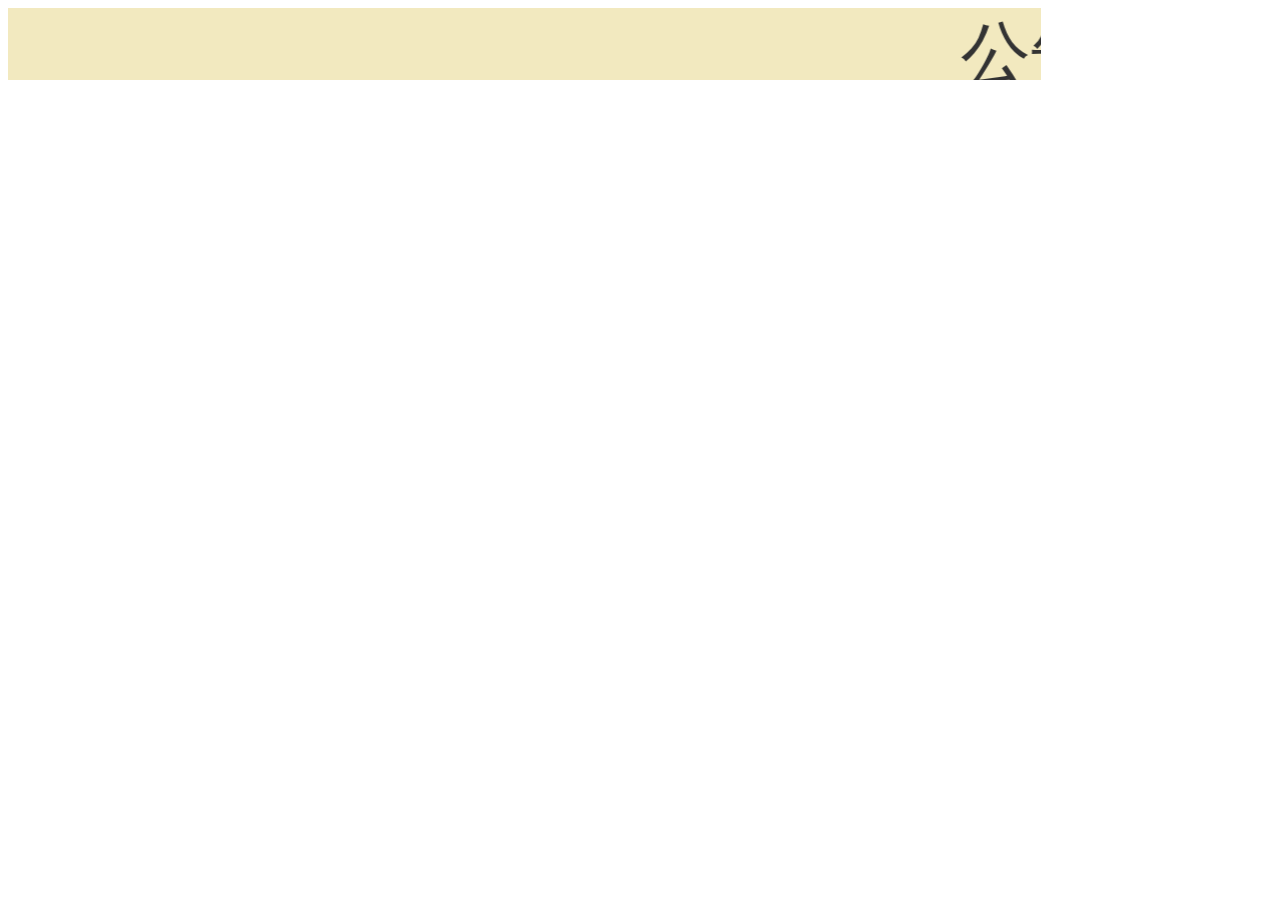
<file: chatWall/index.html>
<!--主页-->
<!DOCTYPE html>
<html lang="en-US">
    <head>
    	<meta charset="utf-8">
    	<meta http-equiv="Content-Type" content="text/html" charset="gb2312">
        <script src="https://cdn.socket.io/socket.io-1.4.5.js"></script>
        
    	<title>
    		chatWall
    	</title>

        <!--CSS设置-->
        <link rel="stylesheet" type="text/css" href="chatWall.css">
    </head>
    <body >
        <div id="canvasDiv">
            <canvas id="canvas" width="500" height="500">
            </canvas>
        </div>
        <div id="marqueeDiv0" class="marqueeDiv">
            <marquee id="marquee0"></marquee>
        </div>
        <div id="marqueeDiv1" class="marqueeDiv">
            <marquee id="marquee1"></marquee>
        </div>
        <div id="marqueeDiv2" class="marqueeDiv">
            <marquee id="marquee2"></marquee>
        </div>
        <div id="marqueeDiv3" class="marqueeDiv">
            <marquee id="marquee3"></marquee>
        </div>
        <div  id="marqueeDiv4" class="marqueeDiv">
            <marquee id="marquee4"></marquee>
        </div>
        <script type="text/javascript" src="chatWall.js"></script>
    </body>
</html>
</file>
<file: chatWall/chatWall.css>
/*画布与marquee标签的显示层*/
#canvasDiv
{
	z-index: 0;
	position: absolute;
}
.marqueeDiv
{
	z-index: 1;
	position: absolute;
}


/*显示四个消息的内容的marquee标签*/
#marquee0, #marquee1, #marquee2, #marquee3
{
	font-size: 45px;
	height: 47px;
	font-family: "Helvetica";
}

/*显示公告marquee标签*/
#marquee4
{
	font-size: 70px;
	height: 72px;
	opacity: 0.8;
	font-family: "Helvetica";
}
</file>
